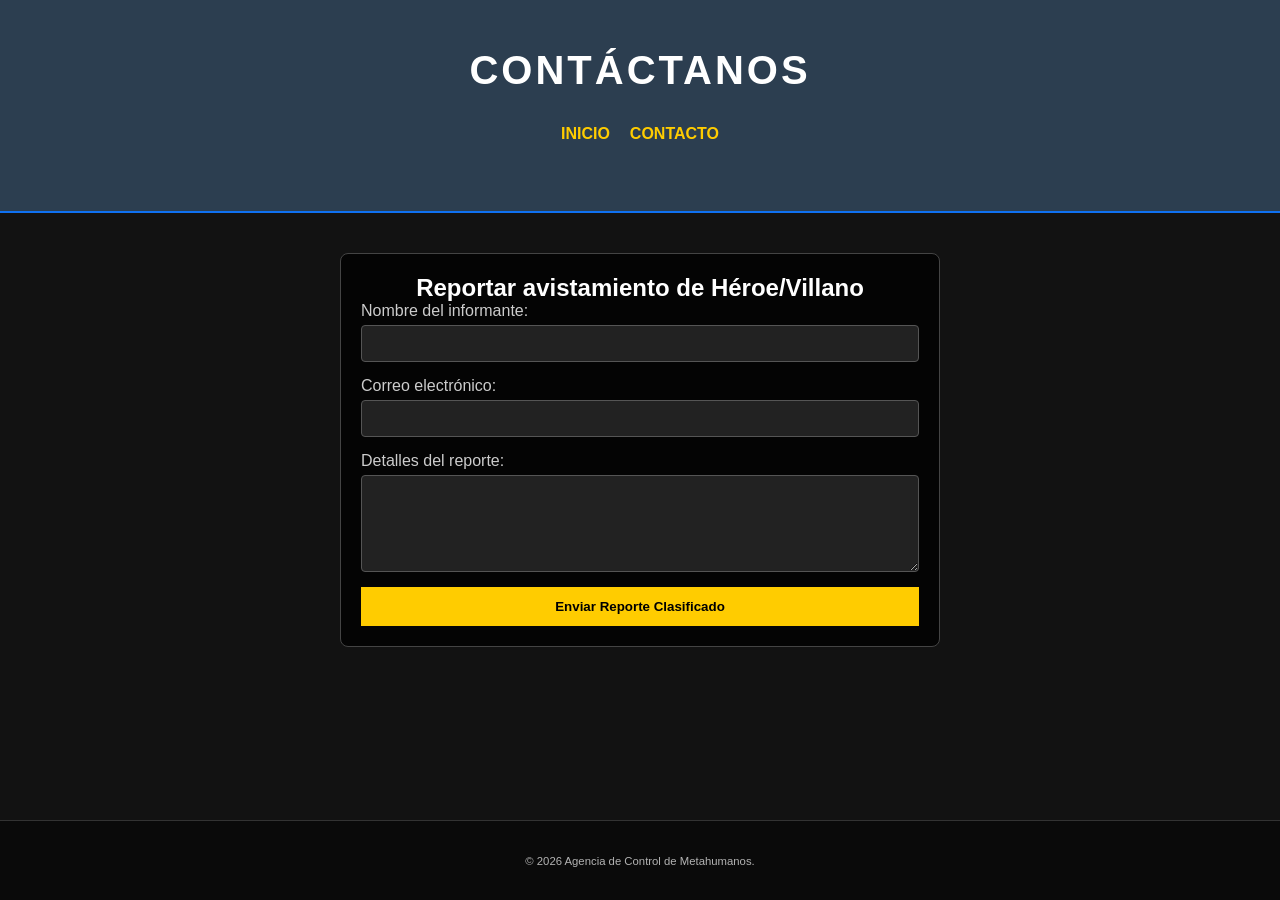
<file: formulario.html>
<!DOCTYPE html>
<html lang="es">
<head>
    <meta charset="UTF-8">
    <meta name="viewport" content="width=device-width, initial-scale=1.0">
    <title>Contacto - Archivos Clasificados</title>
    <link rel="stylesheet" href="css/style.css">
</head>
<body>
    <header class="header">
        <h1>Contáctanos</h1>
        <nav class="main-nav">
                <ul>
                    <li><a href="index.html">Inicio</a></li>
                    <li><a href="formulario.html">Contacto</a></li>
                </ul>
         </nav>
    </header>

    <main class="main-content">
        <section class="form-container">
            <h2>Reportar avistamiento de Héroe/Villano</h2>
            <form action="#" method="POST" class="contact-form">
                <div class="form-group">
                    <label for="nombre">Nombre del informante:</label>
                    <input type="text" id="nombre" name="nombre" required aria-required="true">
                </div>

                <div class="form-group">
                    <label for="email">Correo electrónico:</label>
                    <input type="email" id="email" name="email" required>
                </div>

                <div class="form-group">
                    <label for="mensaje">Detalles del reporte:</label>
                    <textarea id="mensaje" name="mensaje" rows="5" required></textarea>
                </div>

                <button type="submit">Enviar Reporte Clasificado</button>
            </form>
        </section>
    </main>

    <footer class="footer">
        <p><small>&copy; 2026 Agencia de Control de Metahumanos.</small></p>
    </footer>
</body>
</html>
</file>
<file: css/style.css>
@charset "UTF-8";
/**
 * Definir variables de diseño para mantener la consistencia
 */
/**
 * Resetear los estilos globales del navegador
 */
* {
  margin: 0;
  padding: 0;
  box-sizing: border-box;
}

/**
 * Configurar la estructura base del cuerpo del documento
 * Utilizar Flexbox para garantizar que el footer siempre permanezca en la parte inferior
 */
body {
  font-family: "Segoe UI", Tahoma, Geneva, Verdana, sans-serif;
  background-color: #121212;
  color: #ffffff;
  min-height: 100vh;
  display: flex;
  flex-direction: column;
}

/**
 * Estilizar el encabezado y el área de búsqueda
 */
header {
  background-color: #2c3e50;
  padding: 3rem 1rem;
  text-align: center;
  border-bottom: 2px solid #0f71f1;
}
header h1 {
  font-size: 2.5rem;
  text-transform: uppercase;
  letter-spacing: 3px;
  margin-bottom: 2rem;
}

/**
 * Configurar el formulario de búsqueda
 */
.search-form {
  display: flex;
  justify-content: center;
  gap: 15px;
  max-width: 600px;
  margin: 0 auto;
}
.search-form input {
  flex: 1;
  padding: 12px 20px;
  border-radius: 5px;
  border: none;
  background-color: #333;
  color: white;
  font-size: 1rem;
}
.search-form input:focus {
  outline: 2px solid #0f71f1;
}
.search-form button {
  padding: 12px 25px;
  background-color: #0f71f1;
  color: #000;
  border: none;
  border-radius: 5px;
  font-weight: bold;
  cursor: pointer;
  transition: transform 0.2s, background 0.3s;
}
.search-form button:hover {
  background-color: rgb(11.2992125984, 90.3937007874, 193.7007874016);
  transform: scale(1.05);
}

/**
 * Definir el contenedor principal de resultados
 * 'flex: 1' permite que esta sección crezca y empuje al footer hacia abajo
 */
main {
  flex: 1;
  max-width: 1200px;
  margin: 0 auto;
  width: 100%;
}

/**
 * Configurar la cuadrícula de tarjetas mediante CSS Grid
 */
.results-grid {
  display: grid;
  /**
   * Utilizar 'auto-fit' en lugar de 'auto-fill'
   * 'auto-fit' obliga a las columnas a expandirse y ocupar todo el espacio disponible
   */
  grid-template-columns: repeat(auto-fit, minmax(280px, 1fr));
  gap: 25px;
  padding: 40px;
  /**
   * Asegurar que las tarjetas se mantengan centradas si el ancho total no se completa
   */
  justify-content: center;
  justify-items: center;
}

/**
 * Estilizar las tarjetas individuales de personajes
 */
.hero-card {
  background-color: #1e1e1e;
  border-radius: 12px;
  overflow: hidden;
  width: 100%;
  max-width: 300px;
  box-shadow: 0 8px 20px rgba(0, 0, 0, 0.5);
  cursor: pointer;
  transition: transform 0.3s ease, box-shadow 0.3s ease;
  border: 1px solid #333;
}
.hero-card:hover {
  transform: translateY(-10px);
  box-shadow: 0 12px 30px rgba(15, 154, 241, 0.2);
}
.hero-card img {
  width: 100%;
  height: 350px;
  -o-object-fit: cover;
     object-fit: cover;
  display: block;
  background-color: #222;
}
.hero-card .card-body {
  padding: 20px;
  text-align: center;
}
.hero-card .card-body h2 {
  color: #0f71f1;
  margin-bottom: 8px;
  font-size: 1.4rem;
}
.hero-card .card-body p {
  color: #b3b3b3;
  font-size: 0.95rem;
}

/**
 * Estilizar el pie de página
 */
footer {
  background-color: #0a0a0a;
  color: #b3b3b3;
  text-align: center;
  padding: 2rem;
  font-size: 0.85rem;
  border-top: 1px solid #333;
  width: 100%;
  /**
   * Asegurar que no existan márgenes que generen líneas o espacios negros extra
   */
  margin-top: auto;
}

/**
 * Configurar la ventana modal para detalles adicionales
 */
.hero-modal {
  margin: auto;
  background-color: #1e1e1e;
  color: white;
  border: 2px solid #0f71f1;
  border-radius: 15px;
  padding: 2rem;
  max-width: 90%;
  width: 500px;
}
.hero-modal::backdrop {
  background-color: rgba(0, 0, 0, 0.85);
}
.hero-modal .modal-content {
  display: flex;
  flex-direction: column;
  align-items: center;
}
.hero-modal .modal-content h2 {
  color: #0f71f1;
  margin-bottom: 1.5rem;
  text-align: center;
}
.hero-modal .modal-content img {
  /**
   * Definir un ancho total y una altura máxima razonable
   * Esto evita que la imagen empuje el texto fuera de la pantalla
   */
  width: 100%;
  max-height: 400px;
  /**
   * Ajustar la imagen al contenedor sin deformarla
   * Recortar los bordes sobrantes para mantener la proporción
   */
  -o-object-fit: cover;
     object-fit: cover;
  /**
   * Priorizar la parte superior de la imagen (la cara) en caso de recorte
   */
  -o-object-position: top;
     object-position: top;
  border-radius: 8px;
  margin-bottom: 20px;
  box-shadow: 0 4px 10px rgba(0, 0, 0, 0.3);
}
.hero-modal .modal-content .stats-grid {
  display: grid;
  grid-template-columns: 1fr 1fr;
  gap: 10px;
  margin-top: 1.5rem;
  background: #252525;
  padding: 1rem;
  border-radius: 8px;
}
.hero-modal .modal-content .stats-grid span {
  color: #0f71f1;
  font-weight: bold;
}
.hero-modal #close-modal {
  margin-top: 20px;
  width: 100%;
  padding: 10px;
  background: transparent;
  color: white;
  border: 1px solid #0f71f1;
  cursor: pointer;
  border-radius: 5px;
}
.hero-modal #close-modal:hover {
  background: #0f71f1;
  color: black;
}

/* Navegación */
.main-nav {
  margin: 20px 0;
}
.main-nav ul {
  display: flex;
  justify-content: center;
  list-style: none;
  gap: 20px;
  padding: 0;
}
.main-nav ul a {
  color: #ffcc00;
  text-decoration: none;
  font-weight: bold;
  text-transform: uppercase;
}
.main-nav ul a:hover {
  text-decoration: underline;
}
.main-nav ul a.active {
  border-bottom: 2px solid #ffcc00;
  padding-bottom: 5px;
}

/* Formulario de Contacto */
.form-container {
  max-width: 600px;
  margin: 40px auto;
  padding: 20px;
  background: rgba(0, 0, 0, 0.8);
  border: 1px solid #444;
  border-radius: 8px;
}
.form-container h2 {
  text-align: center;
  color: #fff;
}

.contact-form {
  display: flex;
  flex-direction: column;
  gap: 15px;
}
.contact-form .form-group {
  display: flex;
  flex-direction: column;
}
.contact-form .form-group label {
  margin-bottom: 5px;
  color: #ccc;
}
.contact-form .form-group input, .contact-form .form-group textarea {
  padding: 10px;
  background: #222;
  border: 1px solid #555;
  color: #fff;
  border-radius: 4px;
}
.contact-form button {
  padding: 12px;
  background: #ffcc00;
  color: #000;
  border: none;
  font-weight: bold;
  cursor: pointer;
  transition: background 0.3s;
}
.contact-form button:hover {
  background: #e6b800;
}/*# sourceMappingURL=style.css.map */
</file>
